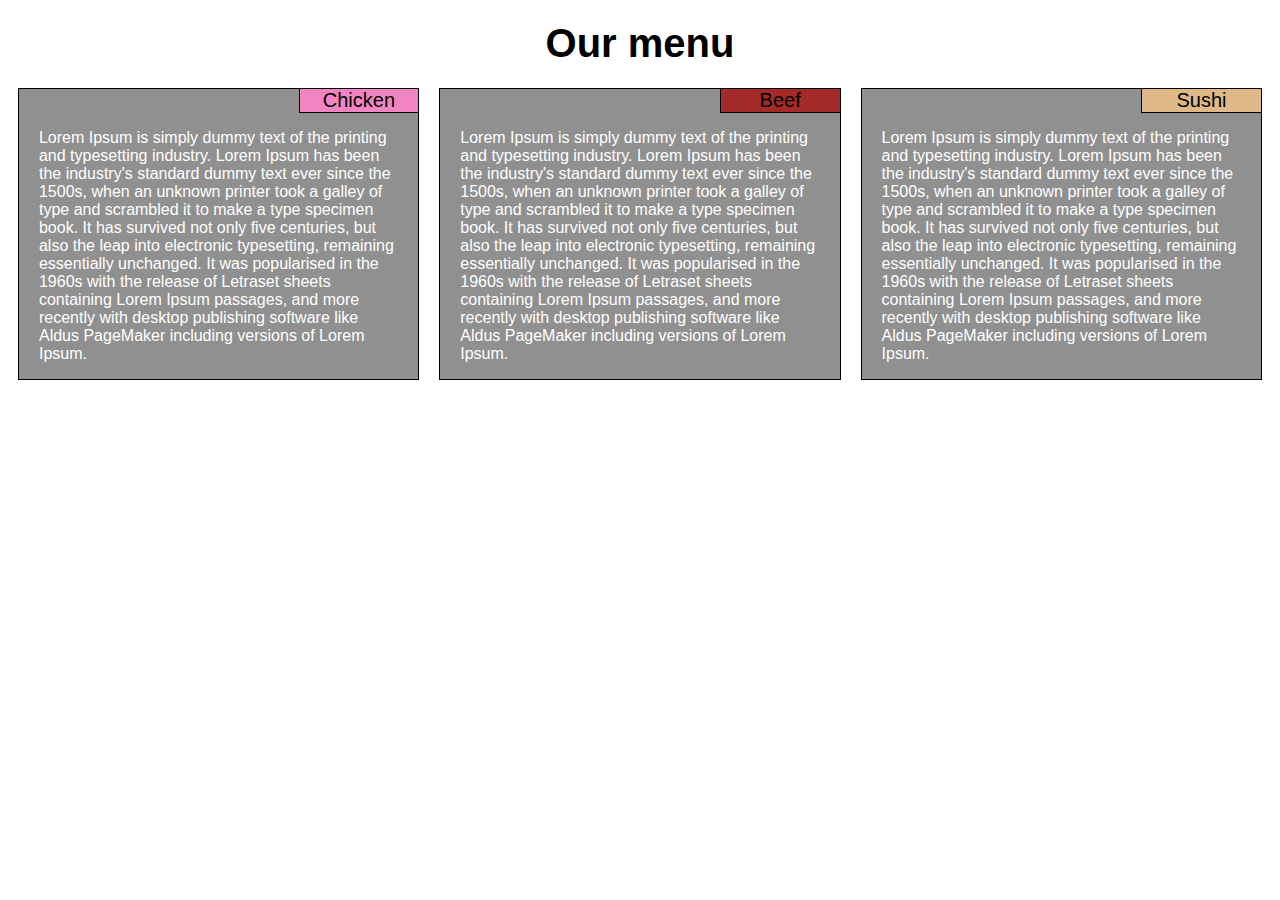
<file: module2-solution/index.html>
<!DOCTYPE html>
<html>
	<head>
		<meta charset="utf-8">
		<meta name="viewport" content="width=device-width, initial-scale=1">
		<title>Assignment Solution for Module 2</title>
		<link rel="stylesheet" href="css/main.css">
	</head>
	<body>
		<header>
			Our menu	
		</header>
		

		<div class="row">
			<div class="col-lg-4 col-md-6 base">
				<div class="container">
					<div class="title background-pink">Chicken</div>
				  	<p>Lorem Ipsum is simply dummy text of the printing and typesetting industry. Lorem Ipsum has been the industry's standard dummy text ever since the 1500s, when an unknown printer took a galley of type and scrambled it to make a type specimen book. It has survived not only five centuries, but also the leap into electronic typesetting, remaining essentially unchanged. It was popularised in the 1960s with the release of Letraset sheets containing Lorem Ipsum passages, and more recently with desktop publishing software like Aldus PageMaker including versions of Lorem Ipsum.
			  		</p>
			  	</div>
		  	</div>
		  	<div class="col-lg-4 col-md-6 base">
		  		<div class="container">
					<div class="title background-red">Beef</div>
				  	<p>Lorem Ipsum is simply dummy text of the printing and typesetting industry. Lorem Ipsum has been the industry's standard dummy text ever since the 1500s, when an unknown printer took a galley of type and scrambled it to make a type specimen book. It has survived not only five centuries, but also the leap into electronic typesetting, remaining essentially unchanged. It was popularised in the 1960s with the release of Letraset sheets containing Lorem Ipsum passages, and more recently with desktop publishing software like Aldus PageMaker including versions of Lorem Ipsum.
			  		</p>
			  	</div>
		  	</div>
		  	<div class="col-lg-4 col-md-12 base">
		  		<div class="container">
					<div class="title background-beige">Sushi</div>
				  	<p>Lorem Ipsum is simply dummy text of the printing and typesetting industry. Lorem Ipsum has been the industry's standard dummy text ever since the 1500s, when an unknown printer took a galley of type and scrambled it to make a type specimen book. It has survived not only five centuries, but also the leap into electronic typesetting, remaining essentially unchanged. It was popularised in the 1960s with the release of Letraset sheets containing Lorem Ipsum passages, and more recently with desktop publishing software like Aldus PageMaker including versions of Lorem Ipsum.
			  		</p>
			  	</div>
		  	</div>
		</div>

	</body>
</html>
</file>
<file: module2-solution/css/main.css>
/********** Base styles **********/
* {
  box-sizing: border-box;
  font-family: Helvetica;
}

header{
	text-align:center;
	padding: 1%;
	font-size: 40px;
	font-weight: bold;
}

h1 {
  margin-bottom: 15px;
}

p {
  width: 90%;
  margin-right: auto;
  margin-left: auto;
  color: white;
  margin-top: 40px;
}

.title {
	border-left: 1px solid black;
	border-bottom: 1px solid black;
	width:30%;
	position: absolute;
	right:0%;
	text-align: center;
	font-size: 20px;
}
.background-beige{
	background-color: #DEB887;
}
.background-red{
	background-color: #A52A2A;
}
.background-pink{
	background-color: #f185c1;
}

.container{
	border: 1px solid black;
	position: relative;
	background-color: #919090;
}
.base{
	padding: 10px;
}


/* Simple Responsive Framework. */		
.row {			
	width: 100%;
}

/********** Large devices only **********/
@media (min-width: 991px) {
  .col-lg-1, .col-lg-2, .col-lg-3, .col-lg-4, .col-lg-5, .col-lg-6, .col-lg-7, .col-lg-8, .col-lg-9, .col-lg-10, .col-lg-11, .col-lg-12 {
    float: left;
  }
  .col-lg-1 {
    width: 8.33%;
  }
  .col-lg-2 {
    width: 16.66%;
  }
  .col-lg-3 {
    width: 25%;
  }
  .col-lg-4 {
    width: 33.33%;
  }
  .col-lg-5 {
    width: 41.66%;
  }
  .col-lg-6 {
    width: 50%;
  }
  .col-lg-7 {
    width: 58.33%;
  }
  .col-lg-8 {
    width: 66.66%;
  }
  .col-lg-9 {
    width: 74.99%;
  }
  .col-lg-10 {
    width: 83.33%;
  }
  .col-lg-11 {
    width: 91.66%;
  }
  .col-lg-12 {
    width: 100%;
  }
}

/********** Medium devices only **********/
@media (min-width: 768px) and (max-width: 991px) {
  .col-md-1, .col-md-2, .col-md-3, .col-md-4, .col-md-5, .col-md-6, .col-md-7, .col-md-8, .col-md-9, .col-md-10, .col-md-11, .col-md-12 {
    float: left;
  }
  .col-md-1 {
    width: 8.33%;
  }
  .col-md-2 {
    width: 16.66%;
  }
  .col-md-3 {
    width: 25%;
  }
  .col-md-4 {
    width: 33.33%;
  }
  .col-md-5 {
    width: 41.66%;
  }
  .col-md-6 {
    width: 50%;
  }
  .col-md-7 {
    width: 58.33%;
  }
  .col-md-8 {
    width: 66.66%;
  }
  .col-md-9 {
    width: 74.99%;
  }
  .col-md-10 {
    width: 83.33%;
  }
  .col-md-11 {
    width: 91.66%;
  }
  .col-md-12 {
    width: 100%;
  }
}
</file>
